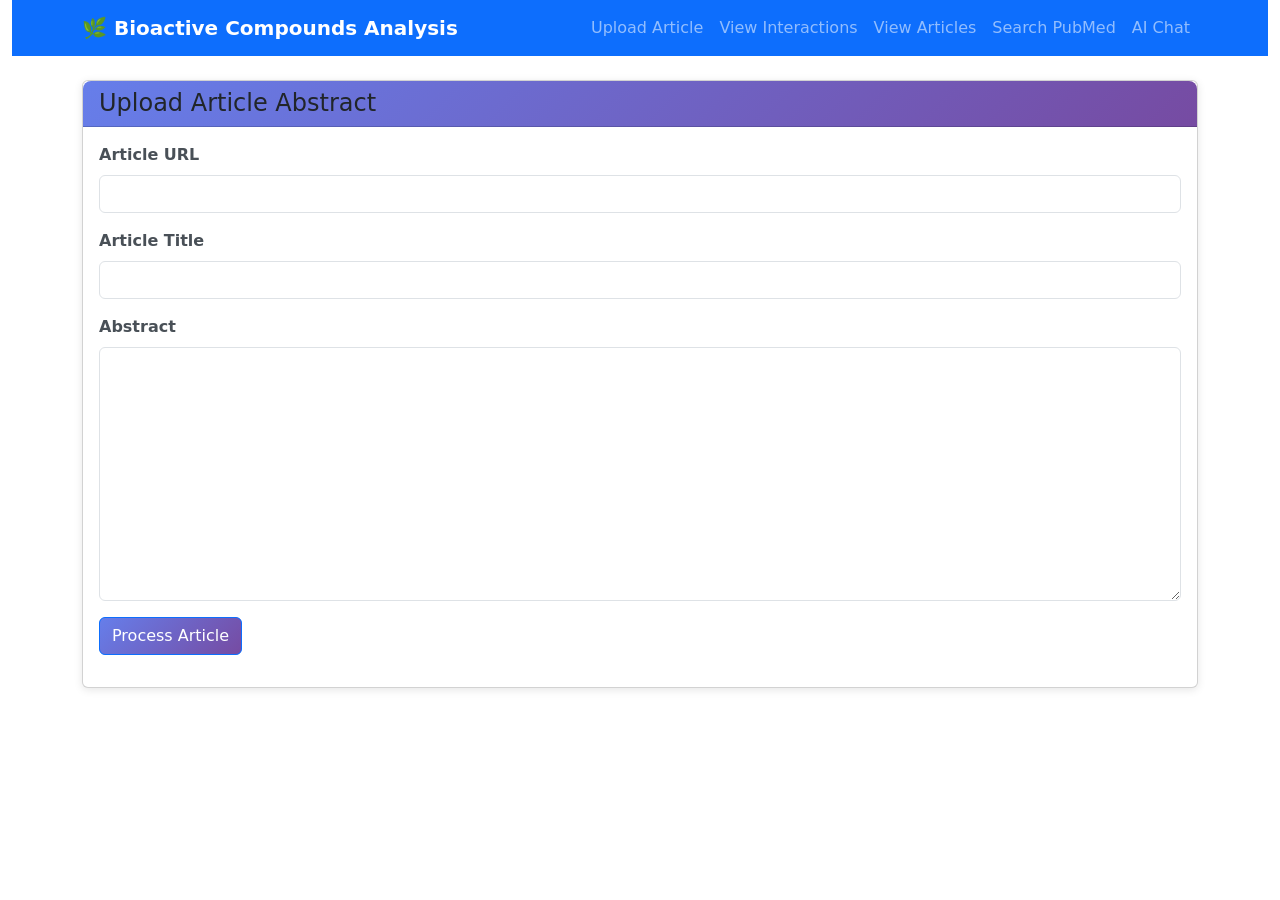
<file: src/main/resources/static/index.html>
<!DOCTYPE html>
<html lang="en">
<head>
    <meta charset="UTF-8">
    <meta name="viewport" content="width=device-width, initial-scale=1.0">
    <title>Bioactive Compounds Analysis</title>
    <link rel="stylesheet" href="styles.css">
    <link href="https://cdn.jsdelivr.net/npm/bootstrap@5.3.0/dist/css/bootstrap.min.css" rel="stylesheet">
</head>
<body>
    <div class="container-fluid">
        <nav class="navbar navbar-expand-lg navbar-dark bg-primary mb-4">
            <div class="container">
                <a class="navbar-brand" href="#">🌿 Bioactive Compounds Analysis</a>
                <button class="navbar-toggler" type="button" data-bs-toggle="collapse" data-bs-target="#navbarNav">
                    <span class="navbar-toggler-icon"></span>
                </button>
                <div class="collapse navbar-collapse" id="navbarNav">
                    <ul class="navbar-nav ms-auto">
                        <li class="nav-item">
                            <a class="nav-link" href="#" onclick="showUploadForm()">Upload Article</a>
                        </li>
                        <li class="nav-item">
                            <a class="nav-link" href="#" onclick="showInteractions()">View Interactions</a>
                        </li>
                        <li class="nav-item">
                            <a class="nav-link" href="#" onclick="showArticles()">View Articles</a>
                        </li>
                        <li class="nav-item">
                            <a class="nav-link" href="#" onclick="showPubMedSearch()">Search PubMed</a>
                        </li>
                        <li class="nav-item">
                            <a class="nav-link" href="/chat">AI Chat</a>
                        </li>
                    </ul>
                </div>
            </div>
        </nav>

        <div class="container" id="mainContent">
            <!-- Upload Form -->
            <div id="uploadForm" class="content-section">
                <div class="card">
                    <div class="card-header">
                        <h2>Upload Article Abstract</h2>
                    </div>
                    <div class="card-body">
                        <form id="articleForm">
                            <div class="mb-3">
                                <label for="articleUrl" class="form-label">Article URL</label>
                                <input type="text" class="form-control" id="articleUrl" required>
                            </div>
                            <div class="mb-3">
                                <label for="articleTitle" class="form-label">Article Title</label>
                                <input type="text" class="form-control" id="articleTitle" required>
                            </div>
                            <div class="mb-3">
                                <label for="articleAbstract" class="form-label">Abstract</label>
                                <textarea class="form-control" id="articleAbstract" rows="10" required></textarea>
                            </div>
                            <button type="submit" class="btn btn-primary">Process Article</button>
                        </form>
                        <div id="uploadResult" class="mt-3"></div>
                    </div>
                </div>
            </div>

            <!-- Articles List -->
            <div id="articlesList" class="content-section" style="display: none;">
                <div class="card">
                    <div class="card-header">
                        <h2>All Articles</h2>
                    </div>
                    <div class="card-body">
                        <div id="articlesContent"></div>
                        <nav aria-label="Articles pagination">
                            <ul class="pagination" id="articlesPagination"></ul>
                        </nav>
                    </div>
                </div>
            </div>

            <!-- Interactions List -->
            <div id="interactionsList" class="content-section" style="display: none;">
                <div class="card">
                    <div class="card-header">
                        <h2>Plant-Compound Interactions</h2>
                    </div>
                    <div class="card-body">
                        <div class="row mb-3">
                            <div class="col-md-4">
                                <label for="filterPlant" class="form-label">Filter by Plant</label>
                                <input type="text" class="form-control" id="filterPlant" placeholder="Plant name...">
                            </div>
                            <div class="col-md-4">
                                <label for="filterCompound" class="form-label">Filter by Compound</label>
                                <input type="text" class="form-control" id="filterCompound" placeholder="Compound name...">
                            </div>
                            <div class="col-md-4">
                                <label for="filterEffect" class="form-label">Filter by Effect</label>
                                <input type="text" class="form-control" id="filterEffect" placeholder="Effect...">
                            </div>
                        </div>
                        <div class="mb-3">
                            <button class="btn btn-primary" onclick="applyFilters()">Apply Filters</button>
                            <button class="btn btn-secondary" onclick="clearFilters()">Clear Filters</button>
                            <button class="btn btn-success" onclick="downloadCsv()">
                                📥 Download CSV
                            </button>
                        </div>
                        <div id="interactionsContent"></div>
                        <nav aria-label="Interactions pagination">
                            <ul class="pagination" id="interactionsPagination"></ul>
                        </nav>
                    </div>
                </div>
            </div>

            <!-- PubMed Search -->
            <div id="pubmedSearch" class="content-section" style="display: none;">
                <div class="card">
                    <div class="card-header">
                        <h2>🔬 Search PubMed</h2>
                    </div>
                    <div class="card-body">
                        <form id="pubmedSearchForm" onsubmit="handlePubMedSearch(event)">
                            <div class="row mb-3">
                                <div class="col-md-10">
                                    <input type="text" class="form-control" id="pubmedQuery" 
                                           placeholder="Enter search query (e.g., 'garlic compounds')" required>
                                </div>
                                <div class="col-md-2">
                                    <button type="submit" class="btn btn-primary w-100">Search</button>
                                </div>
                            </div>
                        </form>
                        <div id="pubmedResults"></div>
                        <nav aria-label="PubMed pagination" id="pubmedPaginationContainer" style="display: none;">
                            <ul class="pagination" id="pubmedPagination"></ul>
                        </nav>
                    </div>
                </div>
            </div>
        </div>
    </div>

    <script src="https://cdn.jsdelivr.net/npm/bootstrap@5.3.0/dist/js/bootstrap.bundle.min.js"></script>
    <script src="app.js"></script>
</body>
</html>
</file>
<file: src/main/resources/static/styles.css>
body {
    background-color: #f5f5f5;
    font-family: 'Segoe UI', Tahoma, Geneva, Verdana, sans-serif;
}

.navbar-brand {
    font-weight: bold;
    font-size: 1.5rem;
}

.content-section {
    animation: fadeIn 0.3s;
}

@keyframes fadeIn {
    from { opacity: 0; }
    to { opacity: 1; }
}

.card {
    border: none;
    box-shadow: 0 2px 8px rgba(0,0,0,0.1);
    border-radius: 8px;
}

.card-header {
    background: linear-gradient(135deg, #667eea 0%, #764ba2 100%);
    color: white;
    border-radius: 8px 8px 0 0 !important;
    padding: 1.5rem;
}

.card-header h2 {
    margin: 0;
    font-size: 1.5rem;
}

.btn-primary {
    background: linear-gradient(135deg, #667eea 0%, #764ba2 100%);
    border: none;
}

.btn-primary:hover {
    background: linear-gradient(135deg, #764ba2 0%, #667eea 100%);
    transform: translateY(-2px);
    box-shadow: 0 4px 8px rgba(0,0,0,0.2);
    transition: all 0.3s;
}

.interaction-card {
    background: white;
    padding: 1.5rem;
    margin-bottom: 1rem;
    border-radius: 8px;
    border-left: 4px solid #667eea;
    box-shadow: 0 2px 4px rgba(0,0,0,0.1);
    transition: transform 0.2s, box-shadow 0.2s;
}

.interaction-card:hover {
    transform: translateX(5px);
    box-shadow: 0 4px 8px rgba(0,0,0,0.15);
}

.article-card {
    background: white;
    padding: 1.5rem;
    margin-bottom: 1rem;
    border-radius: 8px;
    border-left: 4px solid #28a745;
    box-shadow: 0 2px 4px rgba(0,0,0,0.1);
}

.badge-effect {
    background-color: #667eea;
    color: white;
    padding: 0.25rem 0.5rem;
    border-radius: 4px;
    margin: 0.25rem;
    display: inline-block;
    font-size: 0.875rem;
}

.alert {
    border-radius: 8px;
    border: none;
}

.spinner-border {
    margin: 2rem auto;
    display: block;
}

.pagination {
    justify-content: center;
}

.page-link {
    color: #667eea;
}

.page-link:hover {
    color: #764ba2;
}

.page-item.active .page-link {
    background-color: #667eea;
    border-color: #667eea;
}

.form-label {
    font-weight: 600;
    color: #495057;
}

.form-control:focus {
    border-color: #667eea;
    box-shadow: 0 0 0 0.2rem rgba(102, 126, 234, 0.25);
}

#interactionsContent, #articlesContent {
    min-height: 400px;
}

.empty-state {
    text-align: center;
    padding: 3rem;
    color: #6c757d;
}

.empty-state-icon {
    font-size: 4rem;
    margin-bottom: 1rem;
}

.loading-state {
    text-align: center;
    padding: 3rem;
}
</file>
